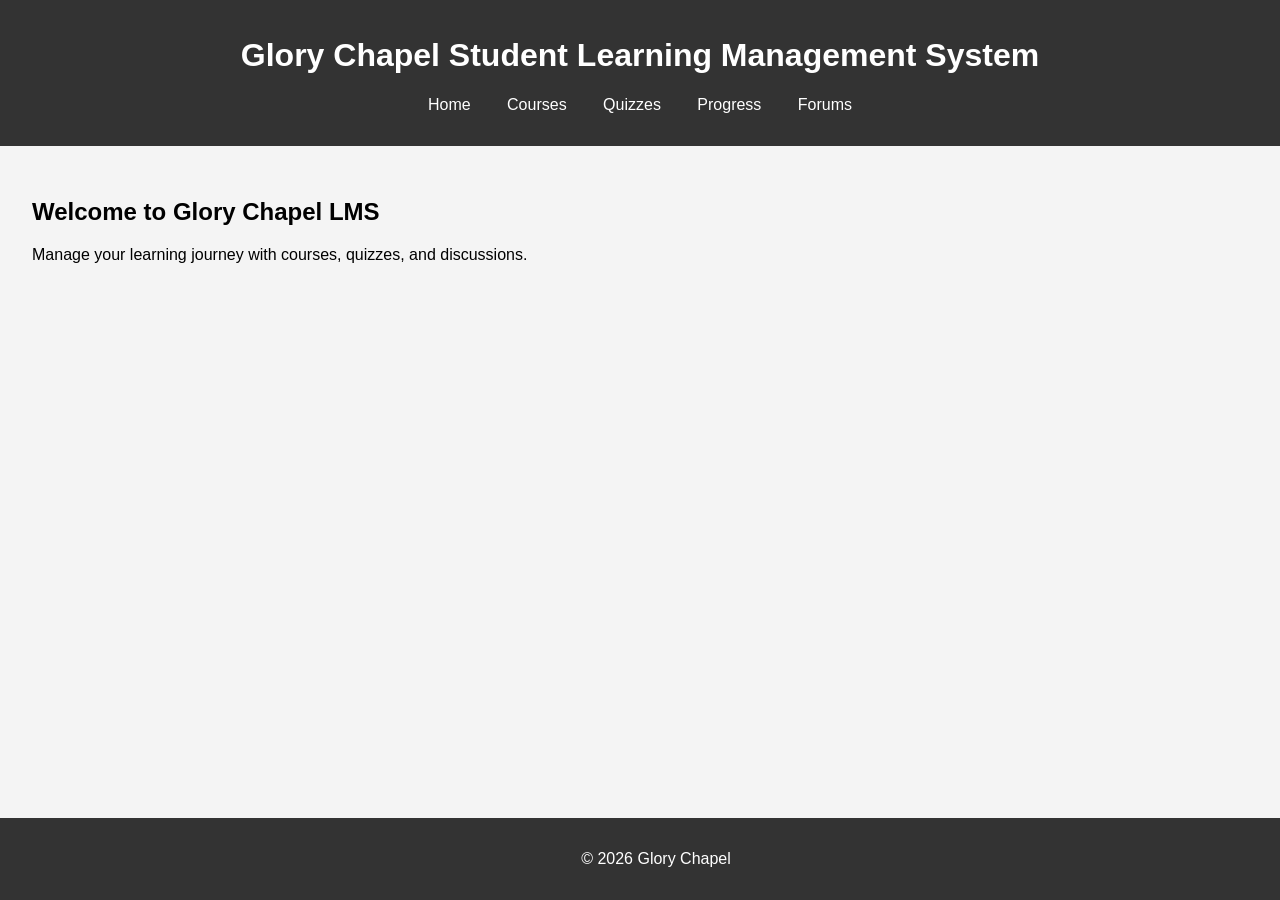
<file: index.html>
<!DOCTYPE html>
<html lang="en">
<head>
    <meta charset="UTF-8">
    <meta name="viewport" content="width=device-width, initial-scale=1.0">
    <title>Glory Chapel LMS</title>
    <link rel="stylesheet" href="css/style.css">
</head>
<body>
    <header>
        <h1>Glory Chapel Student Learning Management System</h1>
        <nav>
            <ul>
                <li><a href="index.html">Home</a></li>
                <li><a href="courses.html">Courses</a></li>
                <li><a href="quizzes.html">Quizzes</a></li>
                <li><a href="progress.html">Progress</a></li>
                <li><a href="forums.html">Forums</a></li>
            </ul>
        </nav>
    </header>
    <main>
        <section id="welcome">
            <h2>Welcome to Glory Chapel LMS</h2>
            <p>Manage your learning journey with courses, quizzes, and discussions.</p>
        </section>
    </main>
    <footer>
        <p>&copy; 2026 Glory Chapel</p>
    </footer>
    <script src="js/app.js"></script>
</body>
</html>
</file>
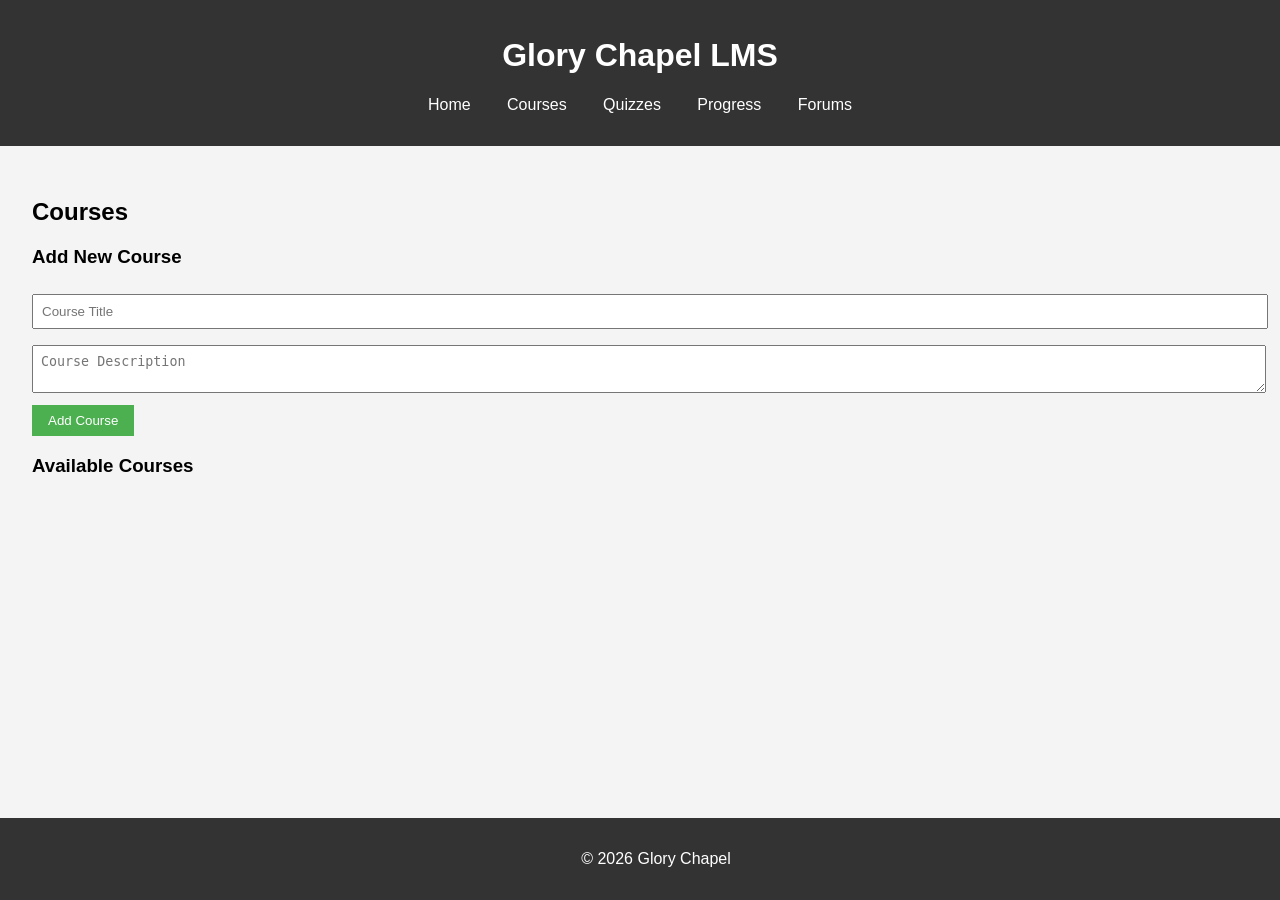
<file: courses.html>
<!DOCTYPE html>
<html lang="en">
<head>
    <meta charset="UTF-8">
    <meta name="viewport" content="width=device-width, initial-scale=1.0">
    <title>Courses - Glory Chapel LMS</title>
    <link rel="stylesheet" href="css/style.css">
</head>
<body>
    <header>
        <h1>Glory Chapel LMS</h1>
        <nav>
            <ul>
                <li><a href="index.html">Home</a></li>
                <li><a href="courses.html">Courses</a></li>
                <li><a href="quizzes.html">Quizzes</a></li>
                <li><a href="progress.html">Progress</a></li>
                <li><a href="forums.html">Forums</a></li>
            </ul>
        </nav>
    </header>
    <main>
        <h2>Courses</h2>
        <section id="add-course">
            <h3>Add New Course</h3>
            <input type="text" id="course-title" placeholder="Course Title">
            <textarea id="course-description" placeholder="Course Description"></textarea>
            <button onclick="addCourse(document.getElementById('course-title').value, document.getElementById('course-description').value)">Add Course</button>
        </section>
        <section id="course-list-section">
            <h3>Available Courses</h3>
            <ul id="course-list"></ul>
        </section>
    </main>
    <footer>
        <p>&copy; 2026 Glory Chapel</p>
    </footer>
    <script src="js/app.js"></script>
    <script>
        // Load courses on page load
        window.onload = function() {
            displayCourses();
        };
    </script>
</body>
</html>
</file>
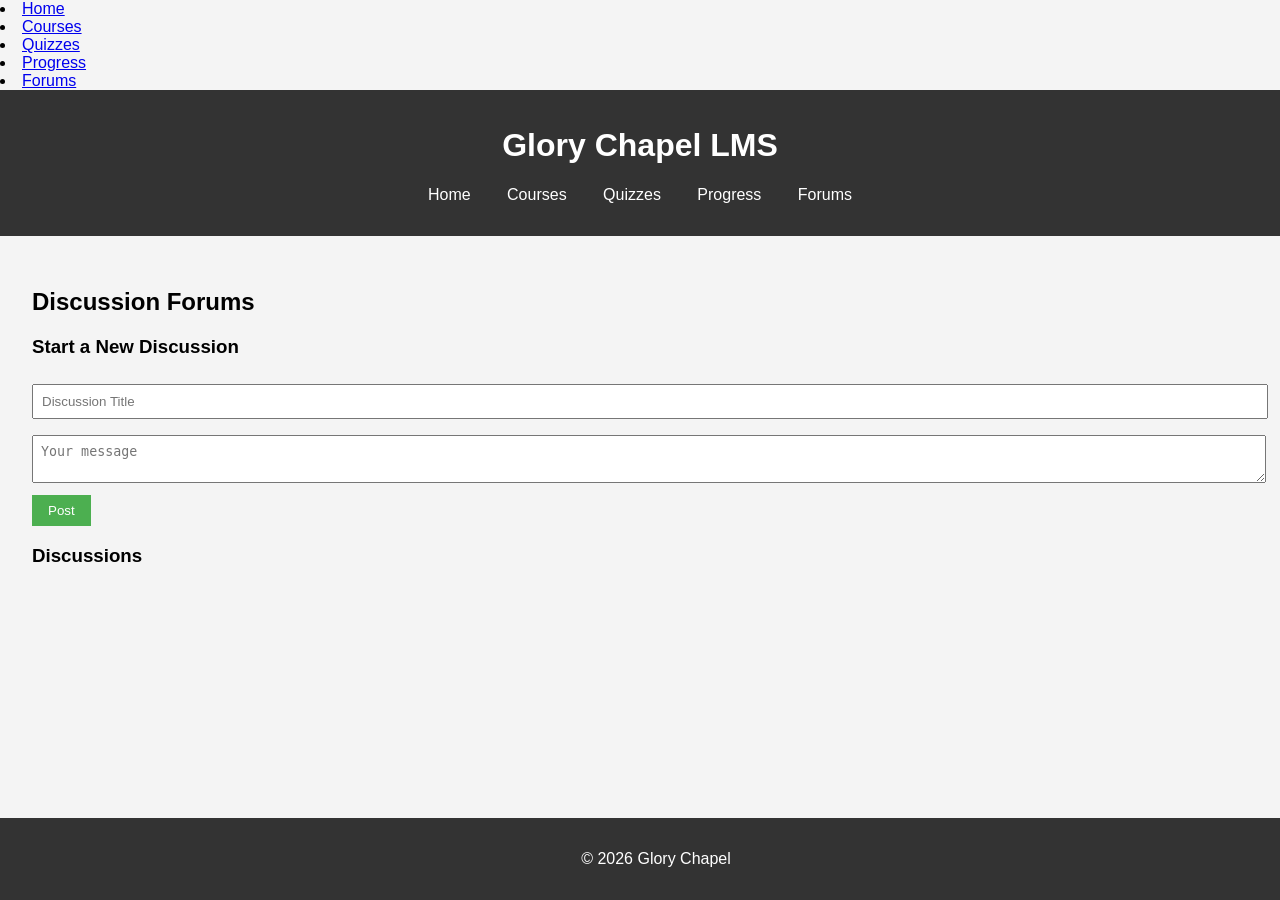
<file: forums.html>
<!DOCTYPE html>
<html lang="en">
<head>
    <meta charset="UTF-8">
    <meta name="viewport" content="width=device-width, initial-scale=1.0">
    <title>Forums - Glory Chapel LMS</title>
    <link rel="stylesheet" href="css/style.css">
</head>
<body>
    <div>
        <u1> 
                <li><a href="index.html">Home</a></li>
                    <li><a href="courses.html">Courses</a></li>
                    <li><a href="quizzes.html">Quizzes</a></li>
                    <li><a href="progress.html">Progress</a></li>
                    <li><a href="forums.html">Forums</a></li>
        </u1>
    </div>
    <header>
        <h1>Glory Chapel LMS</h1>
        <nav>
            <ul>
                <li><a href="index.html">Home</a></li>
                <li><a href="courses.html">Courses</a></li>
                <li><a href="quizzes.html">Quizzes</a></li>
                <li><a href="progress.html">Progress</a></li>
                <li><a href="forums.html">Forums</a></li>
            </ul>
        </nav>
    </header>
    <main>
        <h2>Discussion Forums</h2>
        <section id="add-post">
            <h3>Start a New Discussion</h3>
            <input type="text" id="post-title" placeholder="Discussion Title">
            <textarea id="post-content" placeholder="Your message"></textarea>
            <button onclick="addPost()">Post</button>
        </section>
        <section id="forum-posts">
            <h3>Discussions</h3>
            <div id="posts-list"></div>
        </section>
    </main>
    <footer>
        <p>&copy; 2026 Glory Chapel</p>
    </footer>
    <script src="js/app.js"></script>
    <script>
        // Load forums on page load
        window.onload = function() {
            displayPosts();
        };
    </script>
</body>
</html>
</file>
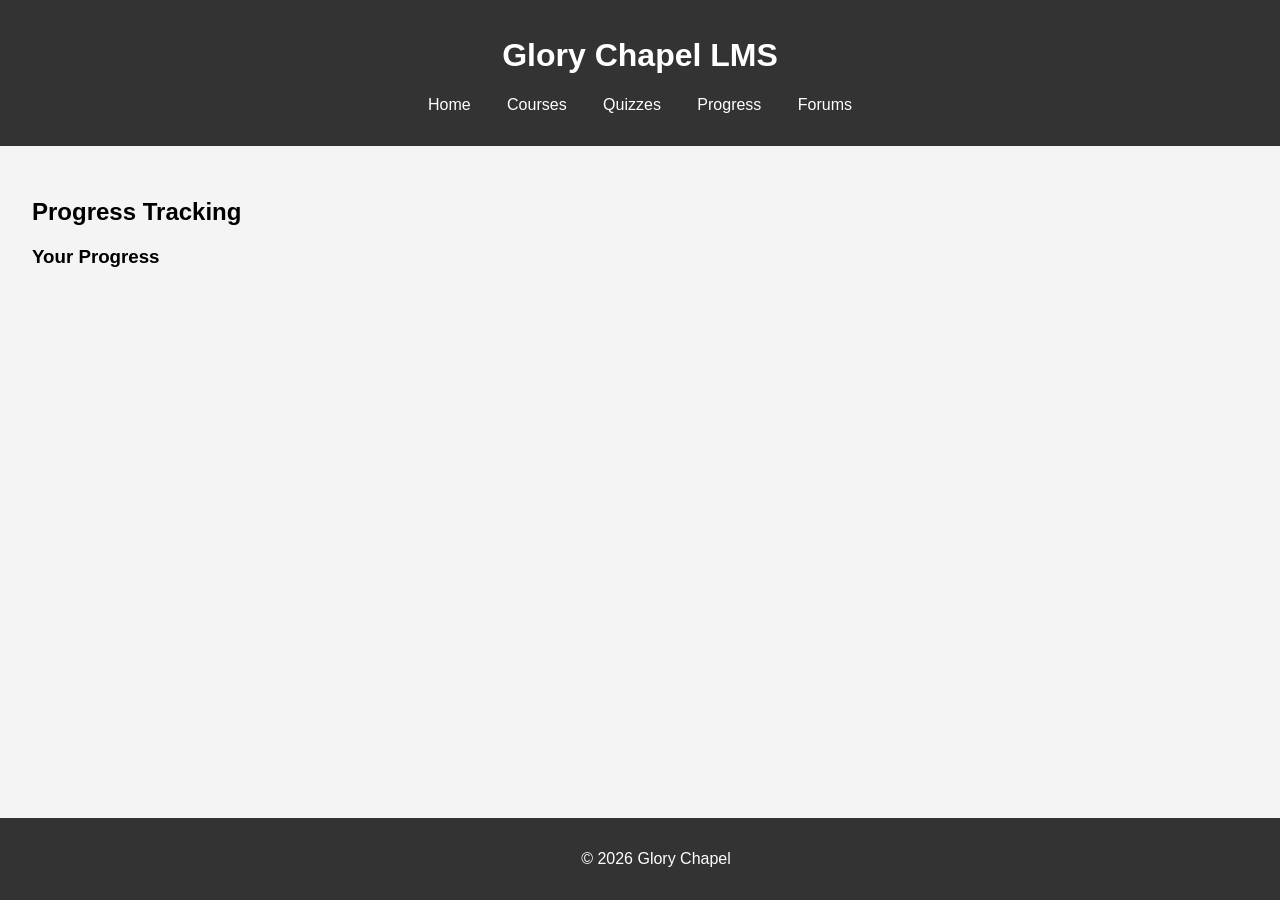
<file: progress.html>
<!DOCTYPE html>
<html lang="en">
<head>
    <meta charset="UTF-8">
    <meta name="viewport" content="width=device-width, initial-scale=1.0">
    <title>Progress - Glory Chapel LMS</title>
    <link rel="stylesheet" href="css/style.css">
</head>
<body>
    <header>
        <h1>Glory Chapel LMS</h1>
        <nav>
            <ul>
                <li><a href="index.html">Home</a></li>
                <li><a href="courses.html">Courses</a></li>
                <li><a href="quizzes.html">Quizzes</a></li>
                <li><a href="progress.html">Progress</a></li>
                <li><a href="forums.html">Forums</a></li>
            </ul>
        </nav>
    </header>
    <main>
        <h2>Progress Tracking</h2>
        <section id="progress-list">
            <h3>Your Progress</h3>
            <div id="progress-items"></div>
        </section>
    </main>
    <footer>
        <p>&copy; 2026 Glory Chapel</p>
    </footer>
    <script src="js/app.js"></script>
    <script>
        // Load progress on page load
        window.onload = function() {
            displayProgress();
        };
    </script>
</body>
</html>
</file>
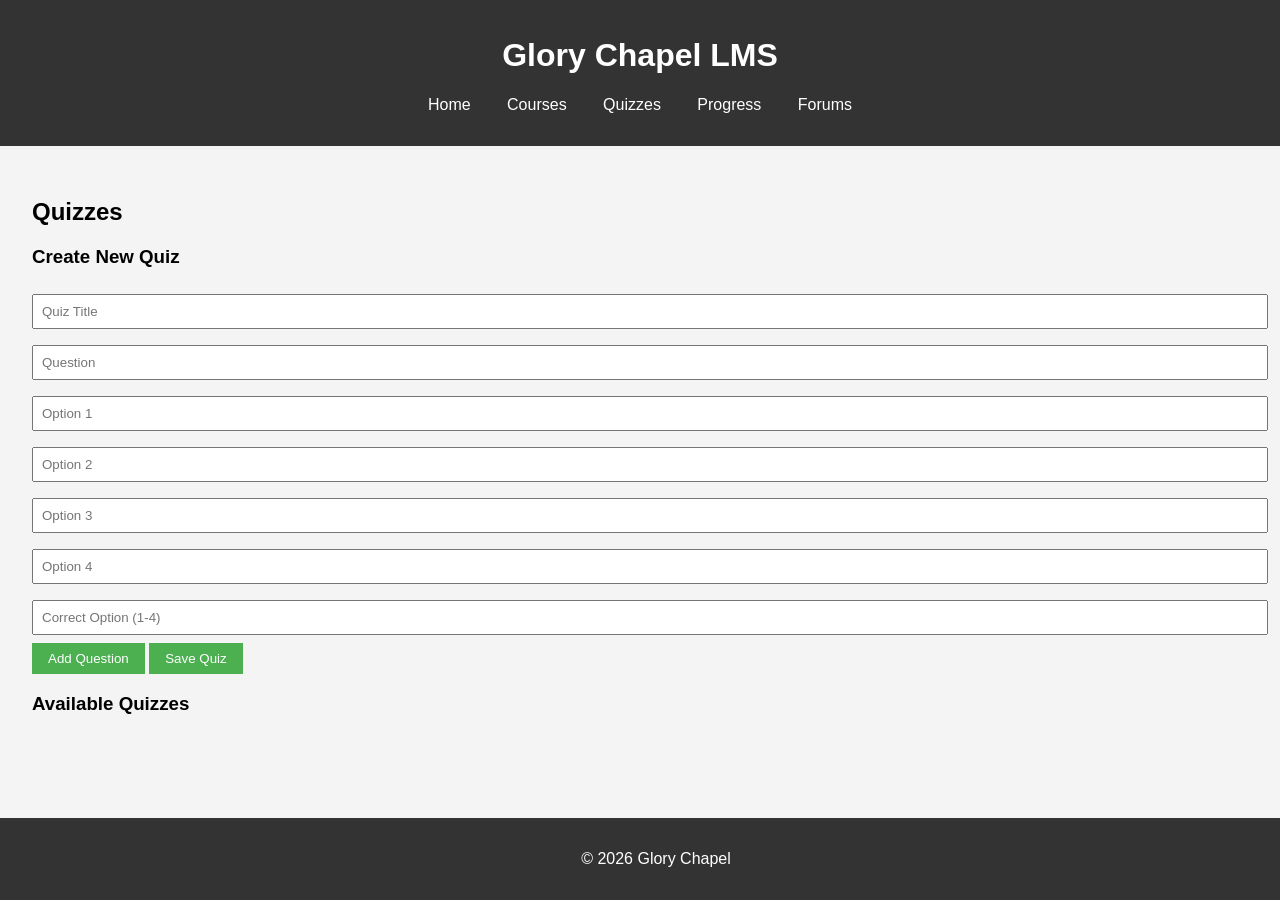
<file: quizzes.html>
<!DOCTYPE html>
<html lang="en">
<head>
    <meta charset="UTF-8">
    <meta name="viewport" content="width=device-width, initial-scale=1.0">
    <title>Quizzes - Glory Chapel LMS</title>
    <link rel="stylesheet" href="css/style.css">
</head>
<body>
    <header>
        <h1>Glory Chapel LMS</h1>
        <nav>
            <ul>
                <li><a href="index.html">Home</a></li>
                <li><a href="courses.html">Courses</a></li>
                <li><a href="quizzes.html">Quizzes</a></li>
                <li><a href="progress.html">Progress</a></li>
                <li><a href="forums.html">Forums</a></li>
            </ul>
        </nav>
    </header>
    <main>
        <h2>Quizzes</h2>
        <section id="add-quiz">
            <h3>Create New Quiz</h3>
            <input type="text" id="quiz-title" placeholder="Quiz Title">
            <div id="questions">
                <div class="question">
                    <input type="text" placeholder="Question">
                    <input type="text" placeholder="Option 1">
                    <input type="text" placeholder="Option 2">
                    <input type="text" placeholder="Option 3">
                    <input type="text" placeholder="Option 4">
                    <input type="number" placeholder="Correct Option (1-4)">
                </div>
            </div>
            <button onclick="addQuestion()">Add Question</button>
            <button onclick="saveQuiz()">Save Quiz</button>
        </section>
        <section id="quiz-list-section">
            <h3>Available Quizzes</h3>
            <ul id="quiz-list"></ul>
        </section>
    </main>
    <footer>
        <p>&copy; 2026 Glory Chapel</p>
    </footer>
    <script src="js/app.js"></script>
    <script>
        // Load quizzes on page load
        window.onload = function() {
            displayQuizzes();
        };
    </script>
</body>
</html>
</file>
<file: css/style.css>
body {
    font-family: Arial, sans-serif;
    margin: 0;
    padding: 0;
    background-color: #f4f4f4;
}

header {
    background-color: #333;
    color: white;
    padding: 1rem;
    text-align: center;
}

nav ul {
    list-style: none;
    padding: 0;
}

nav ul li {
    display: inline;
    margin: 0 1rem;
}

nav a {
    color: white;
    text-decoration: none;
}

main {
    padding: 2rem;
}

footer {
    background-color: #333;
    color: white;
    text-align: center;
    padding: 1rem;
    position: fixed;
    bottom: 0;
    width: 100%;
}

button {
    background-color: #4CAF50;
    color: white;
    border: none;
    padding: 0.5rem 1rem;
    cursor: pointer;
}

button:hover {
    background-color: #45a049;
}

input, textarea {
    width: 100%;
    padding: 0.5rem;
    margin: 0.5rem 0;
}

.progress-bar {
    width: 100%;
    background-color: #ddd;
    height: 20px;
}

.progress-fill {
    height: 100%;
    background-color: #4CAF50;
}
</file>
